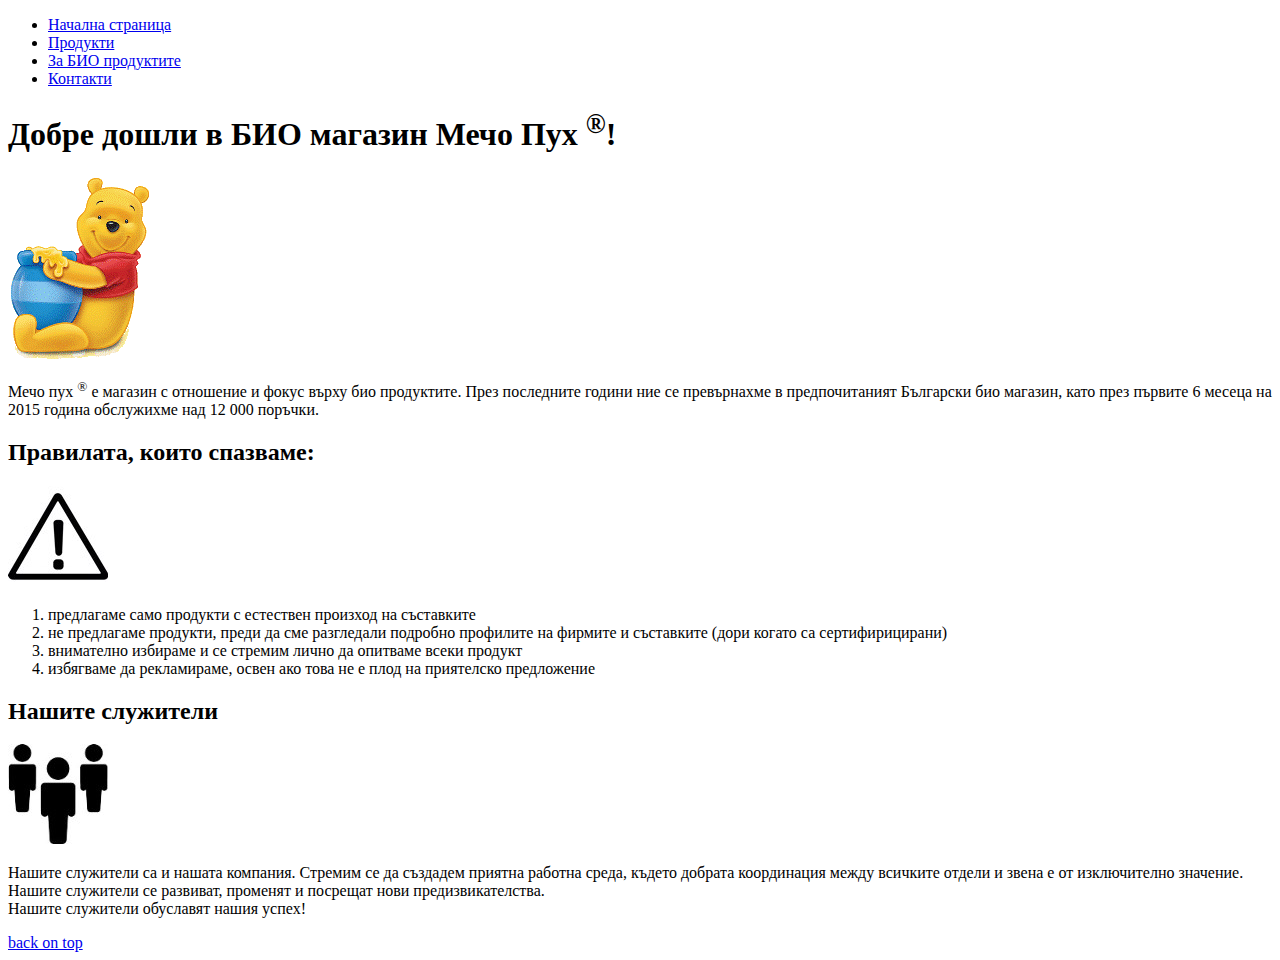
<file: lesson2-mini-website/index.html>
﻿<!DOCTYPE html>
<html>
	<head>
		<title>Начална страница</title>
		<meta charset="UTF=8"/>
	</head>
	<body>
		<ul>
			<li><a href="index.html">Начална страница</a></li>
			<li><a href="products.html">Продукти</a></li>
			<li><a href="about.html">За БИО продуктите</a></li>
			<li><a href="contacts.html">Контакти</a></li>
		</ul>
		<h1>Добре дошли в БИО магазин Мечо Пух <sup>&reg;</sup>!</h1>
		<img src="images/winnie-the-pooh.gif" alt="Био магазин Мечо пух"/>
		<p>Мечо пух <sup>&reg;</sup> е магазин с отношение и фокус върху био продуктите. През последните години ние се превърнахме в предпочитаният Български био магазин, като през първите 6 месеца на 2015 година обслужихме над 12 000 поръчки.</p>
		<h2>Правилата, които спазваме:</h2>
		<img src="images/warning.jpg" alt="правила"/>
		<ol>
			<li>предлaгаме само продукти с естествен произход на съставките</li>
			<li>не предлагаме продукти, преди да сме разгледали подробно профилите на фирмите и съставките (дори когато са сертифирицирани)</li>
			<li> внимателно избираме и се стремим лично да опитваме всеки продукт</li>
			<li>избягваме да рекламираме, освен ако това не е плод на приятелско предложение</li>
		</ol>   
		<h2>Нашите служители</h2>
		<img src="images/stuff.jpg" alt="служители"/>
		<p>Нашите служители са и нашата компания. Стремим се да създадем приятна работна среда, където добрата координация между всичките отдели и звена е от изключително значение. Нашите служители се развиват, променят и посрещат нови предизвикателства. <br/>Нашите служители обуславят нашия успех!</p>		
		<a href="#">back on top</a>
	</body>
</html>
</file>
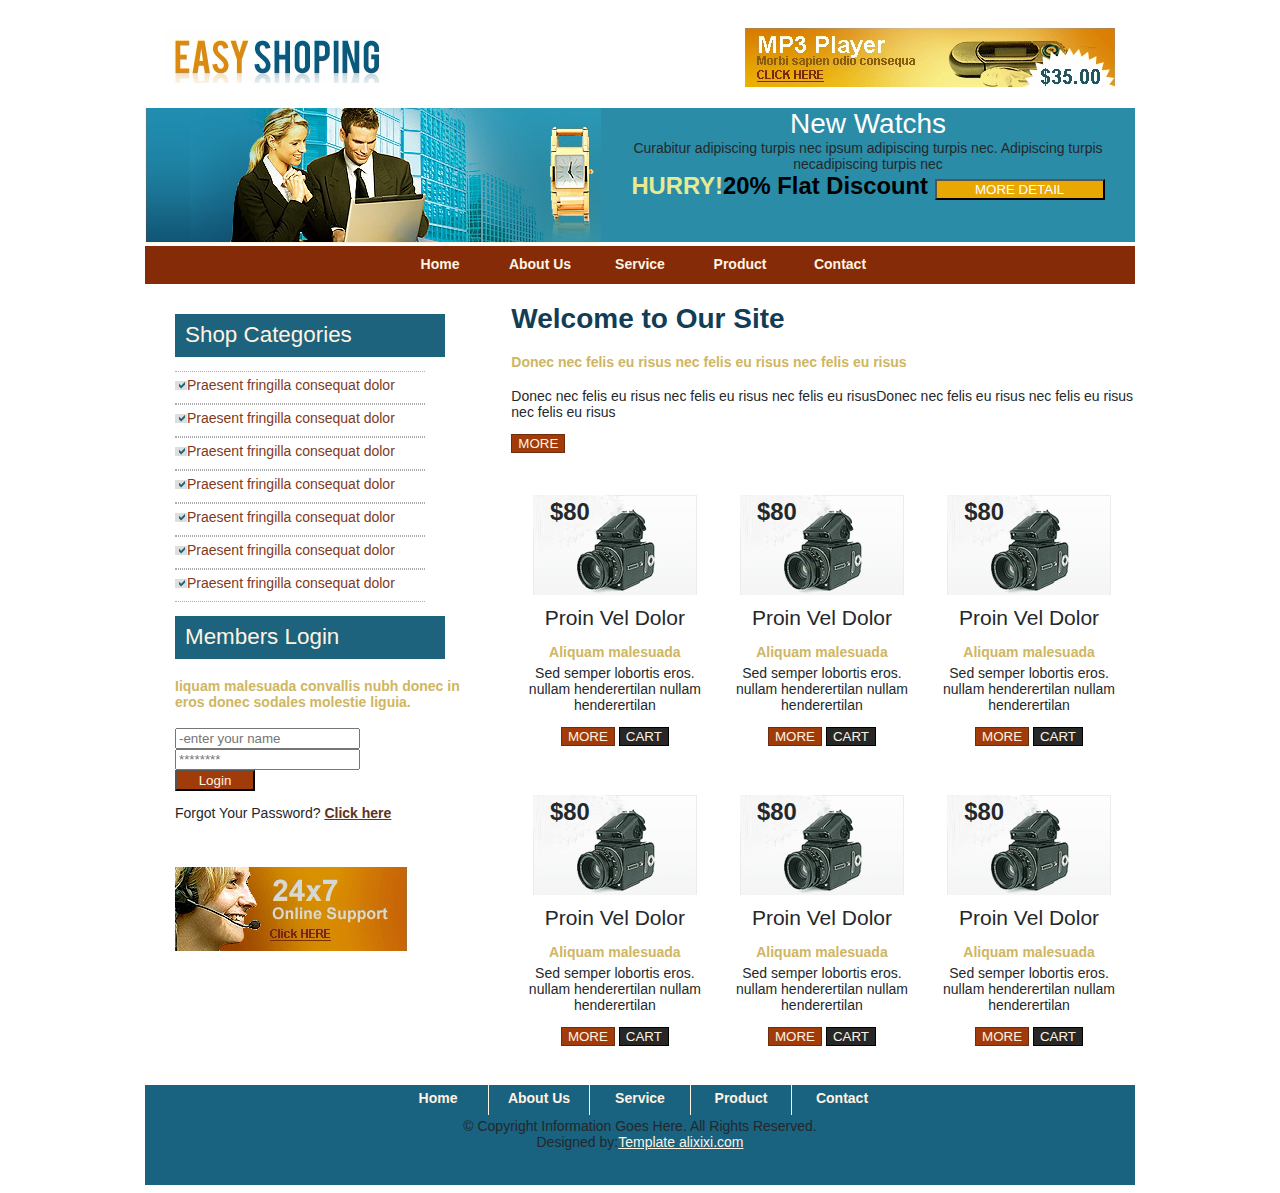
<file: homework3_4/Lesson3-JPGtoHTML_CSS/index.html>
<!DOCTYPE html>
<html>
	<head>
		<title>Easy Shoping | Home Page</title>
		<meta charset="UTF=8"/>
		<link rel="stylesheet" type="text/css" href="css/style.css">
		<script>
			function validateForm() {
				var x = document.forms["login"]["username"].value;
				var y = document.forms["login"]["pass"].value;
				if (x == null || x == "") {
					alert("Name must be filled out");
					return false;
				}
				if (y == null || y == "") {
					alert("Password must be filled out");
					return false;
				}
			}
		</script>
	</head>
	<body>
		<div id="wrapper">
			<header>
				<div id="upper-header">
					<img src="images/logo.jpg" alt="Free Shoping Logo" id="logo"/>
					<img src="images/header-adv.jpg" alt="Header Adv" id="header-adv"/>
					<div class="clear-float"></div>
				</div>
				<div id="main-header">
					<img src="images/header-img.jpg" alt="Header Img"/>
					<div id="header-div"><span class="white-heading">New Watchs </span><br/> Curabitur adipiscing turpis nec ipsum adipiscing turpis nec.
					Adipiscing turpis necadipiscing turpis nec<br/><span class="discount"><span style="color: #E6EA92">HURRY!</span>20% Flat Discount </span><button class="more-detail-btn" onclick="window.location='http://www.discounts.easy-shoping.com';">MORE DETAIL</button></div>
					<div class="clear-float"></div>
				</div>
				<nav>
					<ul class="main-menu">
						<li><a href="index.html">Home</a></li>
						<li><a href="aboutus.html">About Us</a></li>
						<li><a href="service.html">Service</a></li>
						<li><a href="product.html">Product</a></li>
						<li><a href="contact.html">Contact</a></li>
					</ul>
				</nav>
			</header>
			<aside>
				<div>
					<div class="left-sidebar-heading">Shop Categories</div>
					<ul>
						<li><img src="images/left-sidebar-bullet.jpg"><a href="#">Praesent fringilla consequat dolor</a></li>
						<li><img src="images/left-sidebar-bullet.jpg"><a href="#">Praesent fringilla consequat dolor</a></li>
						<li><img src="images/left-sidebar-bullet.jpg"><a href="#">Praesent fringilla consequat dolor</a></li>
						<li><img src="images/left-sidebar-bullet.jpg"><a href="#">Praesent fringilla consequat dolor</a></li>
						<li><img src="images/left-sidebar-bullet.jpg"><a href="#">Praesent fringilla consequat dolor</a></li>
						<li><img src="images/left-sidebar-bullet.jpg"><a href="#">Praesent fringilla consequat dolor</a></li>
						<li><img src="images/left-sidebar-bullet.jpg"><a href="#">Praesent fringilla consequat dolor</a></li>				
					</ul>
				</div>						
				<div class="left-sidebar-heading">Members Login</div>
				<h4>Iiquam malesuada convallis nubh donec in eros donec sodales molestie liguia.</h4>
							
				<form name="login" action="login.php" method="post" onsubmit="return validateForm()">
					<input type="text" name="username" placeholder="-enter your name">
					<input type="password" name="pass" placeholder="********"><br/>
				<input type="submit" class="login-btn" value="Login"/>
				</form>	
				<p>Forgot Your Password? <a href="pass-reset.php" class="click-here">Click here</a></p>
				<br/>
				<br/>
				<img src="images/online-support-img.jpg" alt="Online Support" class="online-support"/>
			</aside>
			<section>
					<h1>Welcome to Our Site</h1>
					<h4>Donec nec felis eu risus nec felis eu risus nec felis eu risus</h4>
					<p>Donec nec felis eu risus nec felis eu risus nec felis eu risusDonec nec felis eu risus nec felis eu risus nec felis eu risus</p>
					<button class="more-btn">MORE</button>
					<br/>
					<br/>
					<br/>
					<div class="product-preview">
						<div>
							<img src="images/products.jpg"/>
							<div class="price">$80</div>
						</div>
						<p class="product-name">Proin Vel Dolor</p>
						<p class="product-ad-info">Aliquam malesuada</h4>
						<p class="product-text">Sed semper lobortis eros. nullam henderertilan nullam henderertilan</p>
						<button class="more-btn">MORE</button>
						<button class="cart-btn" onClick="alert('Please login to add this product to your cart!')">CART</button>
					</div>
					<div class="product-preview">
						<div>
							<img src="images/products.jpg"/>
							<div class="price">$80</div>
						</div>
						<p class="product-name">Proin Vel Dolor</p>
						<p class="product-ad-info">Aliquam malesuada</h4>
						<p class="product-text">Sed semper lobortis eros. nullam henderertilan nullam henderertilan</p>
						<button class="more-btn">MORE</button>
						<button class="cart-btn">CART</button>
					</div>
					<div class="product-preview">
						<div>
							<img src="images/products.jpg"/>
							<div class="price">$80</div>
						</div>
						<p class="product-name">Proin Vel Dolor</p>
						<p class="product-ad-info">Aliquam malesuada</h4>
						<p class="product-text">Sed semper lobortis eros. nullam henderertilan nullam henderertilan</p>
						<button class="more-btn">MORE</button>
						<button class="cart-btn">CART</button>
					</div>
					<div class="product-preview">
						<div>
							<img src="images/products.jpg"/>
							<div class="price">$80</div>
						</div>
						<p class="product-name">Proin Vel Dolor</p>
						<p class="product-ad-info">Aliquam malesuada</h4>
						<p class="product-text">Sed semper lobortis eros. nullam henderertilan nullam henderertilan</p>
						<button class="more-btn">MORE</button>
						<button class="cart-btn">CART</button>
					</div>
					<div class="product-preview">
						<div>
							<img src="images/products.jpg"/>
							<div class="price">$80</div>
						</div>
						<p class="product-name">Proin Vel Dolor</p>
						<p class="product-ad-info">Aliquam malesuada</h4>
						<p class="product-text">Sed semper lobortis eros. nullam henderertilan nullam henderertilan</p>
						<button class="more-btn">MORE</button>
						<button class="cart-btn">CART</button>
					</div>
					<div class="product-preview">
						<div>
							<img src="images/products.jpg"/>
							<div class="price">$80</div>
						</div>
						<p class="product-name">Proin Vel Dolor</p>
						<p class="product-ad-info">Aliquam malesuada</h4>
						<p class="product-text">Sed semper lobortis eros. nullam henderertilan nullam henderertilan</p>
						<button class="more-btn">MORE</button>
						<button class="cart-btn">CART</button>
					</div>
				<div class="clear-float"></div>
			</section>
			<footer>			
				<nav>
					<ul class="footer-menu"/>
						<li><a href="index.html">Home</a></li>
						<li><a href="aboutus.html">About Us</a></li>
						<li><a href="service.html">Service</a></li>
						<li><a href="product.html">Product</a></li>
						<li><a href="contact.html">Contact</a></li>
					</ul>
				</nav>
				<p class="footer-text">&copy; Copyright Information Goes Here. All Rights Reserved.</p>
				<p class="footer-text">Designed by:<a href="http://www.alixixi.com">Template alixixi.com</a></p>
			</footer>
		</div>
	</body>
</html>
</file>
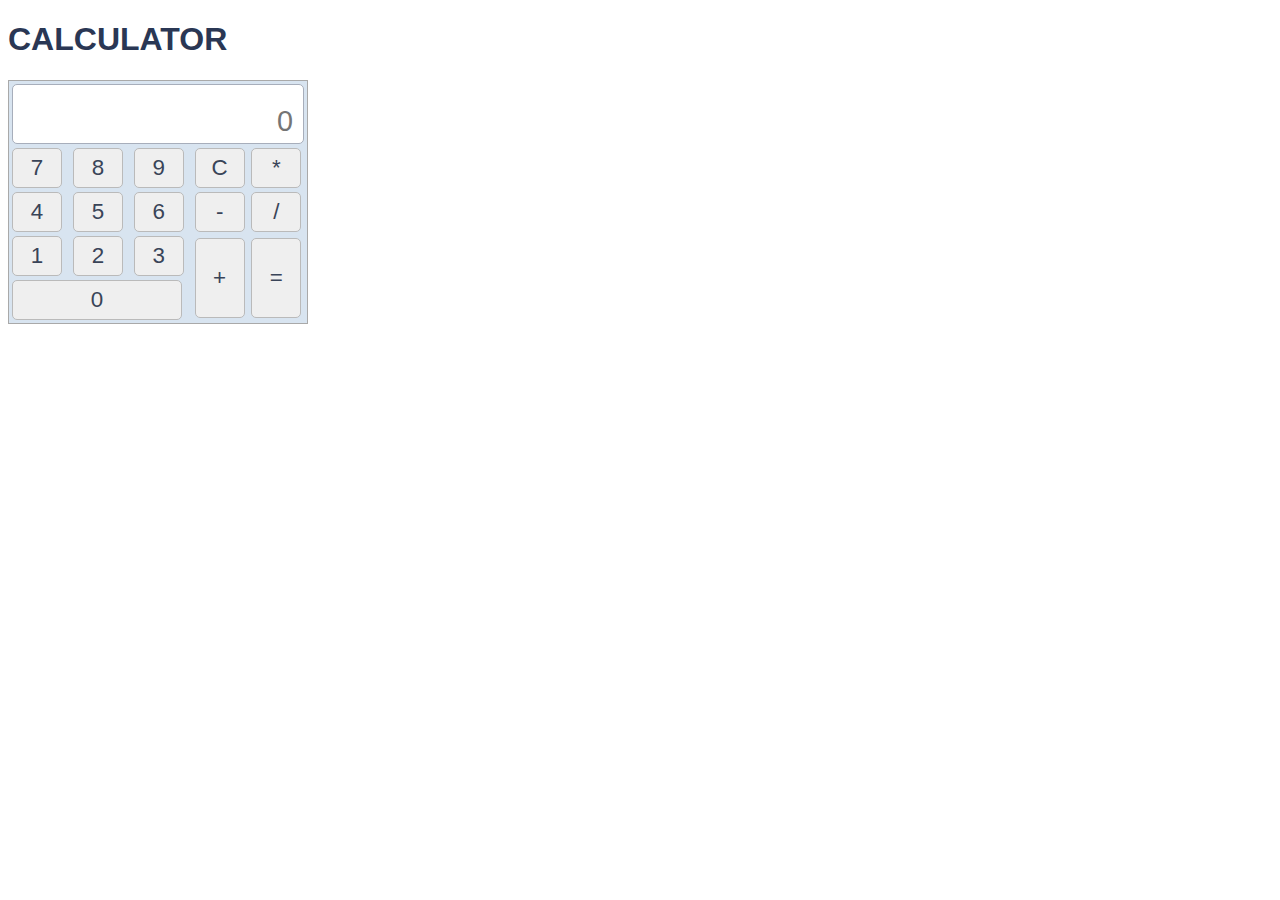
<file: lection5-calculator-variant2/hw-calculator.html>
<!DOCTYPE html>
<html>
<head>
	<title>Calculator</title>
	<link rel="stylesheet" type="text/css" href="hw-calculator.css" />
	
</head>
<body>
	<h1>CALCULATOR</h1>
	<table id="calculator">
		<tr>
			<td colspan="5"><input type="text" id="result" placeholder="0"/></td>
		</tr>
		<tr>
			<td><button id="num7" onclick="notDisplayOper();clearedByNum(7);display(7);">7</button></td>
			<td><button id="num8" onclick="notDisplayOper();clearedByNum(8); display(8)">8</button></td>
			<td><button id="num9" onclick="notDisplayOper();clearedByNum(9);display(9)">9</button></td>
			<td><button onclick="resetBtn()">C</button></td>
			<td><button id="multiple" onclick="notDisplayOper();displayMulti();">*</button></td>
		</tr>
		<tr>
			<td><button id="num4" onclick="notDisplayOper();clearedByNum(4);display(4)">4</button></td>
			<td><button id="num5" onclick="notDisplayOper();clearedByNum(5);display(5)">5</button></td>
			<td><button id="num6" onclick="notDisplayOper();clearedByNum(6);display(6)">6</button></td>
			<td><button id="minus" onclick="notDisplayOper (); displayMinus();">-</button></td>
			<td><button id="division" onclick="notDisplayOper (); displayDivision();">/</button></td>
		</tr>
		<tr>
			<td><button id="num1" onclick="notDisplayOper();clearedByNum(1);display(1)">1</button></td>
			<td><button id="num2" onclick="notDisplayOper();clearedByNum(2);display(2)">2</button></td>
			<td><button id="num3" onclick="notDisplayOper();clearedByNum(3);display(3)">3</button></td>
			<td rowspan="2"><button class="doubleHeight" id="plus" onclick="notDisplayOper (); displayPlus();">+</button></td>
			<td rowspan="2"><button class="doubleHeight" id="equal" onclick="result()">=</button></td>
		</tr>
		<tr>
			<td colspan="3"><button class="trippleWidth" id="num0" onclick="notDisplayOper();clearedByNum(0);display(0)">0</button></td>
		</tr>
	</table>
	<script src="hw-calculator.js"> </script>
</body>
</html>
</file>
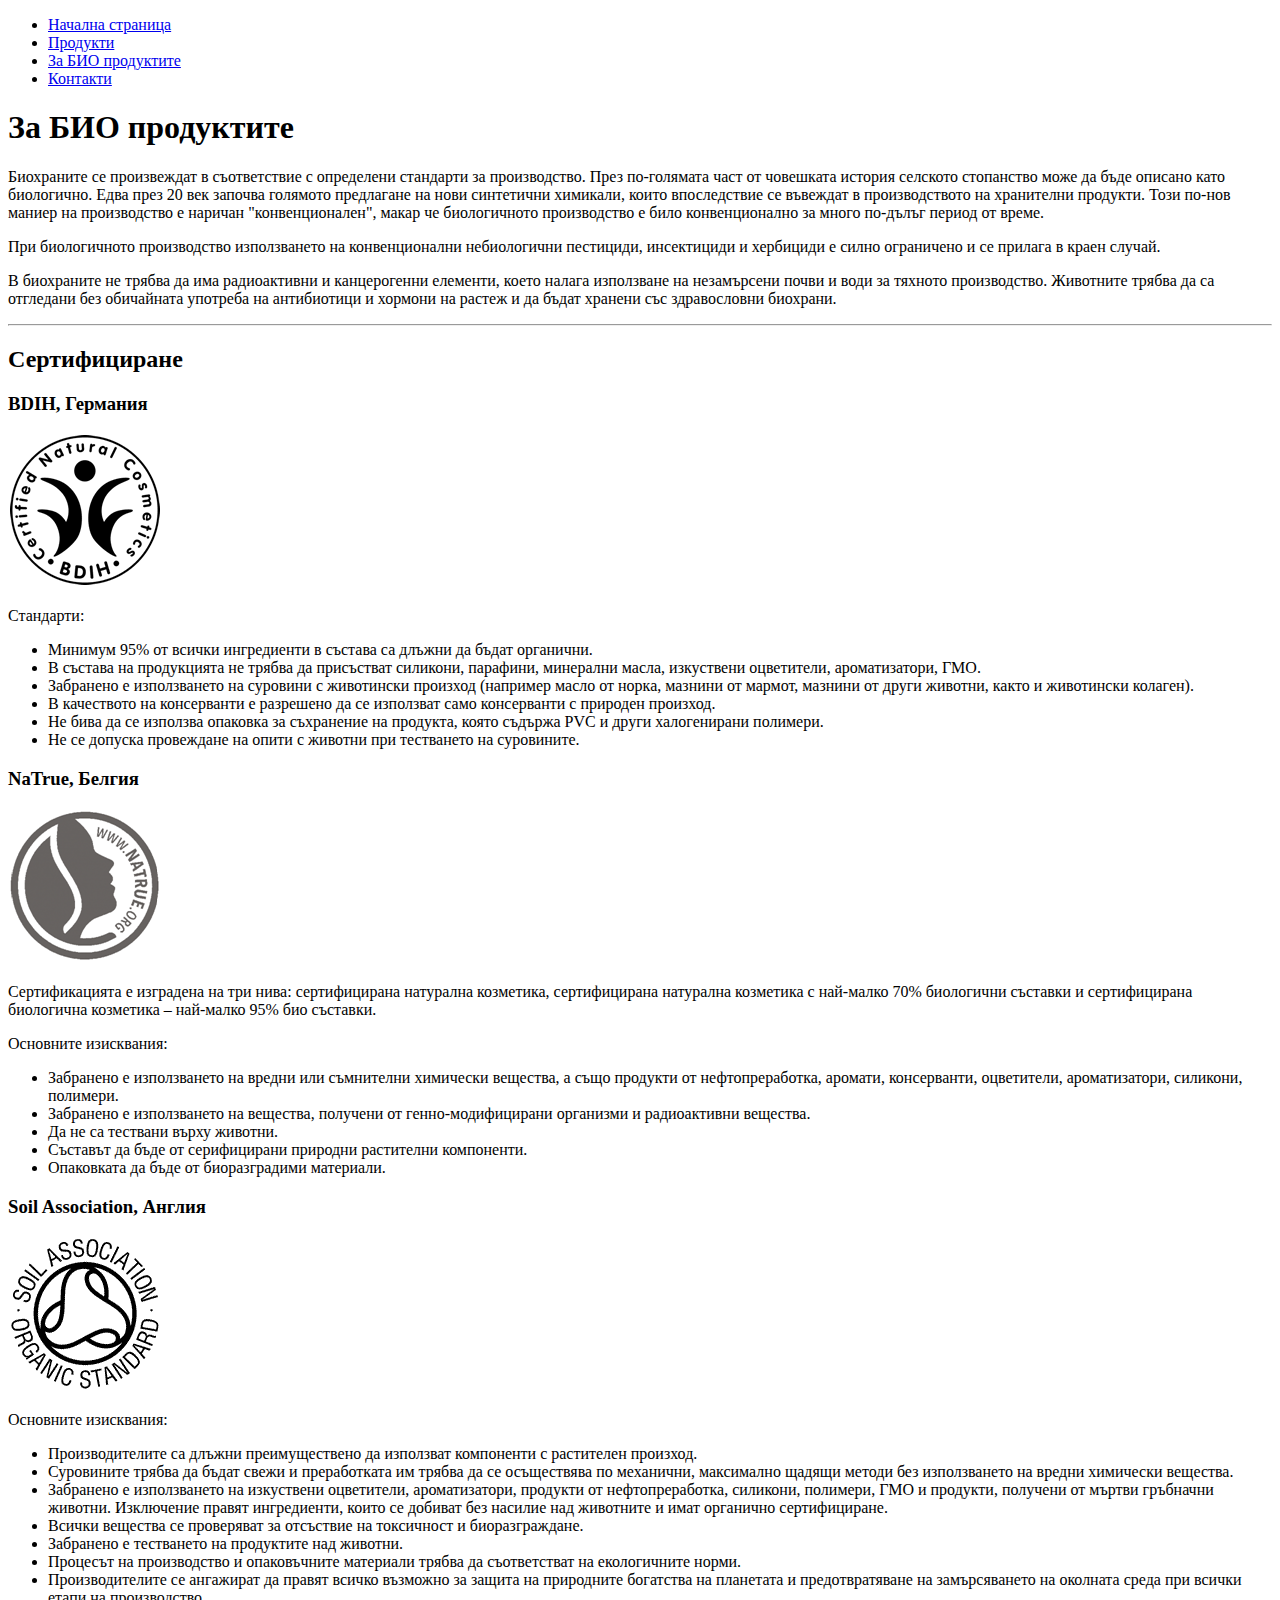
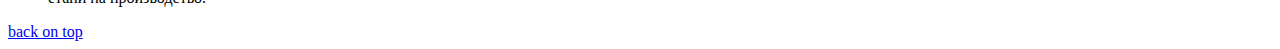
<file: lesson2-mini-website/about.html>
﻿<!DOCTYPE html>
<html>
	<head>
		<title>За БИО продуктите</title>
		<meta charset="UTF=8"/>
	</head>
	<body>
		<ul>
			<li><a href="index.html">Начална страница</a></li>
			<li><a href="products.html">Продукти</a></li>
			<li><a href="about.html">За БИО продуктите</a></li>
			<li><a href="contacts.html">Контакти</a></li>
		</ul>
		<h1>За БИО продуктите</h1>
		<p>Биохраните се произвеждат в съответствие с определени стандарти за производство. През по-голямата част от човешката история селското стопанство може да бъде описано като биологично. Едва през 20 век започва голямото предлагане на нови синтетични химикали, които впоследствие се въвеждат в производството на хранителни продукти. Този по-нов маниер на производство е наричан "конвенционален", макар че биологичното производство е било конвенционално за много по-дълъг период от време. </p>
		<p>При биологичното производство използването на конвенционални небиологични пестициди, инсектициди и хербициди е силно ограничено и се прилага в краен случай.</p>
		<p>В биохраните не трябва да има радиоактивни и канцерогенни елементи, което налага използване на незамърсени почви и води за тяхното производство. Животните трябва да са отгледани без обичайната употреба на антибиотици и хормони на растеж и да бъдат хранени със здравословни биохрани.</p>
		<hr/>
		<h2>Сертифициране</h2>
		<h3>BDIH, Германия</h3>
		<img src="images/sertificate-germany.png" alt="Био сертификат, Германия"/>
		<p>Стандарти:</p>
		<ul>
			<li>Минимум 95% от всички ингредиенти в състава са длъжни да бъдат органични.</li>
			<li>В състава на продукцията не трябва да присъстват силикони, парафини, минерални масла, изкуствени оцветители, ароматизатори, ГМО.</li>
			<li>Забранено е използването на суровини с животински произход (например масло от норка, мазнини от мармот, мазнини от други животни, както и животински колаген).</li>
			<li>В качеството на консерванти е разрешено да се използват само консерванти с природен произход.</li>
			<li>Не бива да се използва опаковка за съхранение на продукта, която съдържа PVC и други халогенирани полимери.</li>
			<li>Не се допуска провеждане на опити с животни при тестването на суровините.</li>
		</ul>
		<h3>NaTrue, Белгия</h3>
		<img src="images/sertificate-belgium.png" alt="Био сертификат, Белгия"/>
		<p>Сертификацията е изградена на три нива: сертифицирана натурална козметика, сертифицирана натурална козметика с най-малко 70% биологични съставки и сертифицирана биологична козметика – най-малко 95% био съставки.</p>
		<p>Основните  изисквания:</p>
		<ul>
			<li>Забранено е използването на вредни или съмнителни химически вещества, а също продукти от нефтопреработка, аромати, консерванти, оцветители, ароматизатори, силикони, полимери.</li>
			<li>Забранено е използването на вещества, получени от генно-модифицирани организми и радиоактивни вещества.</li>
			<li>Да не са тествани върху животни.</li>
			<li>Съставът да бъде от серифицирани природни растителни компоненти.</li>
			<li>Опаковката да бъде от биоразградими материали.</li>
		</ul>
		<h3>Soil Association, Англия</h3>
		<img src="images/sertificate-england.png" alt="Био сертификат, Англия"/>
		<p>Основните  изисквания:</p>
		<ul>
			<li>Производителите са длъжни преимуществено да използват компоненти с растителен произход.</li>
			<li>Суровините трябва да бъдат свежи и преработката им трябва да се осъществява по механични, максимално щадящи методи без използването на вредни химически вещества.</li>
			<li>Забранено е използването на изкуствени оцветители, ароматизатори, продукти от нефтопреработка, силикони, полимери, ГМО и продукти, получени от мъртви гръбначни животни. Изключение правят ингредиенти, които се добиват без насилие над животните и имат органично сертифициране.</li>
			<li>Всички вещества се проверяват за отсъствие на токсичност и биоразграждане.</li>
			<li>Забранено е тестването на продуктите над животни.</li>
			<li>Процесът на производство и опаковъчните материали трябва да съответстват на екологичните норми.</li>
			<li>Производителите се ангажират да правят всичко възможно за защита на природните богатства на планетата и предотвратяване на замърсяването на околната среда при всички етапи на производство.</li>
		</ul>
		<a href="#">back on top</a>
	</body>
</html>
</file>
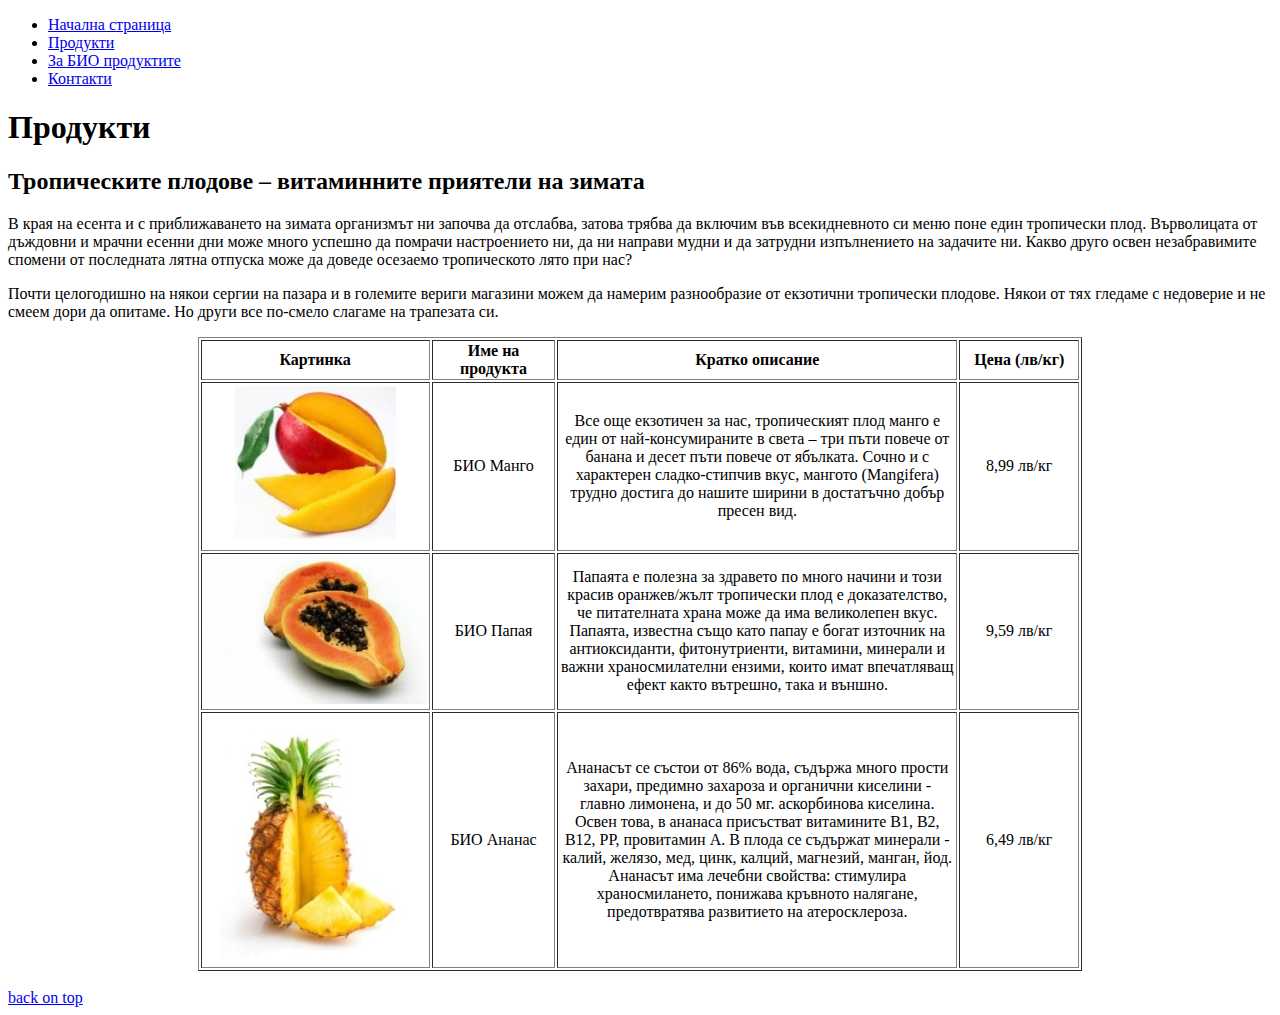
<file: lesson2-mini-website/products.html>
﻿<!DOCTYPE html>
<html>
	<head>
		<title>Products</title>
		<meta charset="UTF=8"/>
	</head>
	<body>
		<ul>
			<li><a href="index.html">Начална страница</a></li>
			<li><a href="products.html">Продукти</a></li>
			<li><a href="about.html">За БИО продуктите</a></li>
			<li><a href="contacts.html">Контакти</a></li>
		</ul>
		<h1>Продукти</h1>	
		<h2>Тропическите плодове – витаминните приятели на зимата</h2>
		<p>В края на есента и с приближаването на зимата организмът ни започва да отслабва, затова трябва да включим във всекидневното си меню поне един тропически плод. Върволицата от дъждовни и мрачни есенни дни може много успешно да помрачи настроението ни, да ни направи мудни и да затрудни изпълнението на задачите ни. Какво друго освен незабравимите спомени от последната лятна отпуска може да доведе осезаемо тропическото лято при нас?</p>
		<p>Почти целогодишно на някои сергии на пазара и в големите вериги магазини можем да намерим разнообразие от екзотични тропически плодове. Някои от тях гледаме с недоверие и не смеем дори да опитаме. Но други все по-смело слагаме на трапезата си.</p>
		<table border="1" width="70%" align="center">
			<thead>
				<tr>
					<th width="20%">Картинка</th>
					<th width="15%">Име на продукта</th>
					<th width="50%">Кратко описание</th>
					<th width="15%">Цена (лв/кг)</th>
				</tr>
			</thead>
			<tbody align="center">
				<tr>
					<td>
						<a href="images/mango.jpg" target="_blank">
							<img src="images/mango.jpg" alt="БИО Манго"/>
						</a>
					</td>
					<td>БИО Манго</td> 
					<td>Все още екзотичен за нас, тропическият плод манго е един от най-консумираните в света – три пъти повече от банана и десет пъти повече от ябълката. Сочно и с характерен сладко-стипчив вкус, мангото (Mangifera) трудно  достига до нашите ширини в достатъчно добър пресен вид. </td> 
					<td>8,99 лв/кг</td> 
				</tr>
				<tr>
					<td>
						<a href="images/papaya.jpg" target="_blank">
							<img src="images/papaya.jpg" alt="БИО Папая"/>
						</a>
					</td>
					<td>БИО Папая</td> 
					<td>Папаята е полезна за здравето по много начини и този красив оранжев/жълт тропически плод е доказателство, че питателната храна може да има великолепен вкус.<br/>Папаята, известна също като папау е богат източник на антиоксиданти, фитонутриенти, витамини, минерали и важни храносмилателни ензими, които имат впечатляващ ефект както вътрешно, така и външно.</td> 
					<td>9,59 лв/кг</td> 
				</tr>
				<tr>
					<td>
						<a href="images/pineapple.jpg" target="_blank">
							<img src="images/pineapple.jpg" alt="БИО Ананас"/>
						</a>
					</td>
					<td>БИО Ананас</td>
					<td>Ананасът се състои от 86% вода, съдържа много прости захари, предимно захароза и органични киселини - главно лимонена, и до 50 мг. аскорбинова киселина. Освен това, в ананаса присъстват витамините В1, В2, В12, РР, провитамин А. В плода се съдържат минерали - калий, желязо, мед, цинк, калций, магнезий, манган, йод. <br/>Ананасът има лечебни свойства: стимулира храносмилането, понижава кръвното налягане, предотвратява развитието на атеросклероза.</td>
					<td>6,49 лв/кг</td> 
				</tr>
			</tbody>
		</table>
		<br/>
		<a href="#">back on top</a>
	</body>
</html>
</file>
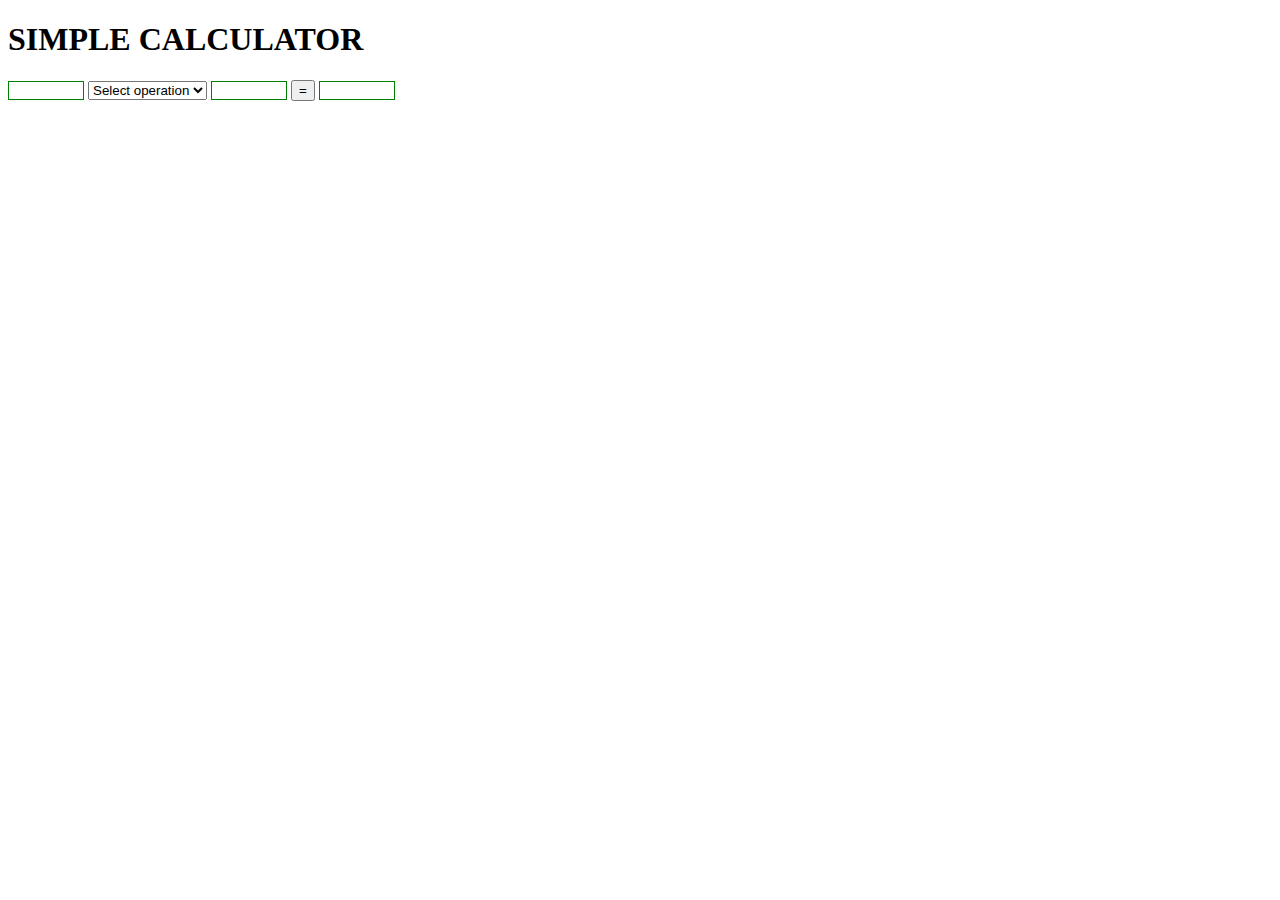
<file: lesson5-simple-calculator-hw-variant1/simple-calculator.html>
<!DOCTYPE html>
<html>
<head>
	<title>Calculator</title>
	<link rel="stylesheet" type="text/css" href="simple-calculator.css" />
</head>
<body>
	<h1>SIMPLE CALCULATOR</h1>
		<input type="text" id="leftPart"/>
		<select id="selectOper">
			<option>Select operation</option>
			<option>+</option>
			<option>-</option>
			<option>*</option>
			<option>/</option>
		</select>
		<input type="text" id="rightPart"/>
		<button id="equal" onclick="operations()">=</button>
		<input type="text" id="result"/>
	<script src="simple-calculator.js"> </script>
</body>
</html>
</file>
<file: homework3_4/Lesson3-JPGtoHTML_CSS/css/style.css>
/*General Styles*/
body {
	color: #24282B;
	font-family: Arial, sans-serif;
	font-size: 14px;
}
h1{
	color:#113D56;
}
h4{
	color: #CFB662;
}
#wrapper{
	width: 990px;
	margin: auto;
}
.clear-float {
	clear: both;
}

/*Styling Header and Navigation*/
#upper-header{
	background: white;
}
#main-header{
	background: white;
	margin-bottom: 0;
}
#logo {
	float: left;
	padding: 20px;
}
#header-adv {
	float: right;
	padding: 20px;
}
#header-div {
	display: inline;
	float: right;
	background-color: #2A8CA7;
	width: 534px;
	height: 134px;
	margin-top: 1px;
}
.white-heading{
	color: white;
	font-size:2em;
}
.discount{
	color: black;
	font-size: 1.7em;
	font-weight: bold;
}
.more-detail-btn{
	background-color: #E8A701;
	color: white;
	width: 170px;
}
header {
    text-align:center; 
    width:100%;	
    display:block;
    overflow:hidden;
	background-color: #852B08;
}
nav {
    margin:auto;    
    display: inline-block;    
}
.main-menu{	
	list-style-type: none;
	padding: 0;
	margin: 0;
	display: inline;
	font-weight: bold;
}
.main-menu li{
	text-align: center;
	float: left;
}
.main-menu a, .main-menu a:visited { 
	display:block; 
	padding-top: 10px;
	width:100px; 
	height: 25px;
	text-decoration:none;
	color: #FFF3E2;

}
.main-menu a:hover {
	background-color: #D07A03;
} 

/*Styling Left Sidebar*/
aside{
	float: left;
	width:30%;
	height: auto;
	padding:30px;
}
.left-sidebar-heading {
	width: 260px;
	height: 35px;
	background-color: #1D637D;
	color: #FFF3E2;
	font-size: 1.6em;
	padding-left: 10px;
	padding-top: 8px;
}
aside div ul li {
	border-top: 1px dotted #ABADAC;
	border-bottom: 1px dotted #ABADAC;
	list-style-type: none;
	padding-top: 5px;
	padding-bottom: 10px;
}
aside div ul li a{
	color: #80391D;
	text-decoration: none;
}
aside div ul {
	padding-left:0;
	width: 250px;
} 
.click-here {
	color: #603320;
	font-weight: bold;
}

/*Styling Content*/
section{
	float: right;
	width:63%;
	height: auto;
}
.price{
	font-size: 1.7em;
	font-weight: bold;
	margin-right: 60px;
	margin-top: -100px;
	margin-bottom: 80px;
	margin-left: -30px;
}
.product-preview{
	width: 30%;
	height: 280px; 
	float: left;
	margin: 10px;
	text-align: center;
}
.product-name{
	font-size: 1.5em;
	text-align:center;
	margin-bottom:0;
}
.product-ad-info{
	color: #CFB662;
	font-weight: bold;
	margin-bottom: 5px;
}
.product-text{
	text-align: center;
	margin-top: 0;
}
.more-btn{
	background-color: #A13B0A;
	color: #FFF3E2;
	border: 1px solid #6F2D0D;
}
.cart-btn{
	background-color: #272727;
	color: #FFF3E2;
	border: 1px solid black;
}
.login-btn{
	background-color: #A13B0A;
	color: #FFF3E2;
	width:80px;
}

/*Styling Footer*/
footer {
    text-align:center; 
    width:100%;	
	height: 100px;
    display:block;
    overflow:hidden;
	background-color: #196280;
}
.footer-menu{	
	list-style-type: none;
	padding: 0;
	margin: 0;
	display: inline;
	font-weight: bold;
}
.footer-menu li{
	text-align: center;
	float: left;
	border-right: 1px solid #FFF3E2;
}
.footer-menu li:last-child{
	border-right: none;
}
.footer-menu a, .footer-menu a:visited { 
	display:block; 
	padding-top: 5px;
	width:100px; 
	height: 25px;
	text-decoration:none;
	color: #FFF3E2;
}
.footer-text{
	text-align: center;
	padding: 0;
	margin:0;
}
.footer-text a {
  color: #FFF3E2;
}
</file>
<file: lection5-calculator-variant2/hw-calculator.css>
body{
	font-family: Arial, sans-serif;
	font-size:16px;
	color: #2A3754;
}
#calculator {
	width:250px;
    border:1px solid darkgrey;
	background: #D8E4F0;
}
#result {
    border:1px solid #A7AEBB ;
    border-radius:5px;
    font-size:1.8em;
    text-align:right;
    padding:20px 10px 5px 0px;
	width: 280px;
}
button {
    width: 50px;
    height: 40px;
    border: 1px solid #bababa;
	color: #394458;
	border-radius: 5px;
	font-size: 1.4em;
}
button:hover{
    border:1px solid #EBD56D;
}
.doubleWidth {
    width:100px;
}
.doubleHeight {
    height: 80px;
}
.trippleWidth {
	width:170px;
}
</file>
<file: lesson5-simple-calculator-hw-variant1/simple-calculator.css>
#leftPart, #rightPart, #result {
	width: 70px;
	border: 1px solid green;
	text-align: center;
}
</file>
